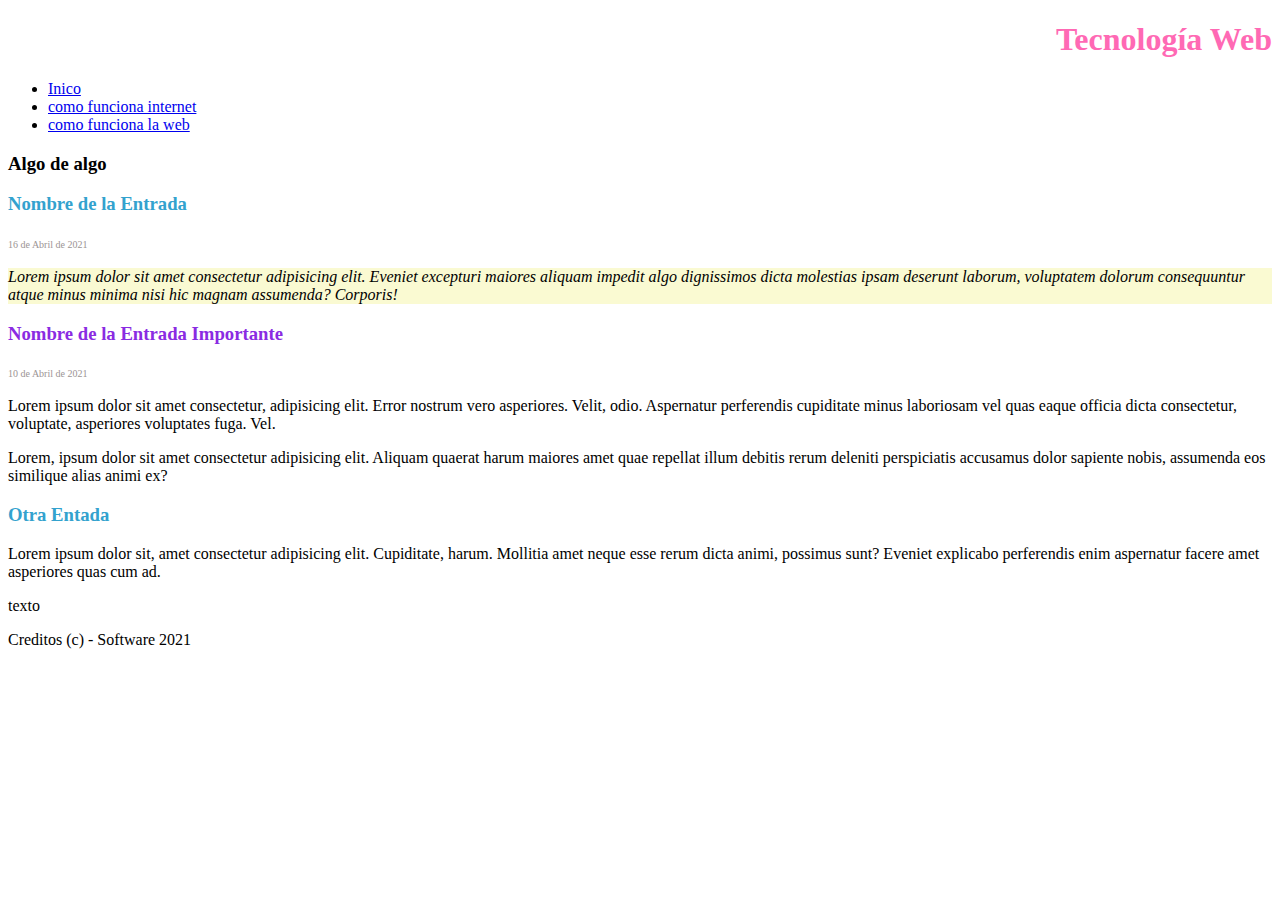
<file: index.html>
<!DOCTYPE html>
<html lang="es">

<head>
  <meta charset="UTF-8">
  <meta http-equiv="X-UA-Compatible" content="IE=edge">
  <meta name="viewport" content="width=device-width, initial-scale=1.0">
  <title>Practica 01 </title>
  <link rel="stylesheet" href="estilos.css">
</head>

<body>
  <h1>Tecnología Web</h1>
  <nav>
    <ul>
      <li>
        <a href="index.html">Inico</a>
      </li>
      <li>
        <a href="internet.html" class="importante">como funciona internet</a>
      </li>
      <li>
        <a href="web.html">como funciona la web</a>
      </li>
    </ul>
  </nav>
    
    <h3>Algo de algo</h3>
    <article>
      <h3 class="segundo">Nombre de la Entrada</h3>
      <small>16 de Abril de 2021</small>
      <p class="cita">Lorem ipsum dolor sit amet consectetur adipisicing elit. Eveniet excepturi maiores aliquam impedit
        <span>algo</span> dignissimos dicta molestias ipsam deserunt laborum, voluptatem dolorum consequuntur atque minus
        minima nisi hic magnam assumenda? Corporis!</p>
    </article>

    <article>
      <h3 class="importante">Nombre de la Entrada Importante</h3>
      <small>10 de Abril de 2021</small>
    
      <p>Lorem ipsum dolor sit amet consectetur, adipisicing elit. Error nostrum vero asperiores. Velit, odio. Aspernatur
        perferendis cupiditate minus laboriosam vel quas eaque officia dicta consectetur, voluptate, asperiores voluptates
        fuga. Vel.</p>
    </article>
  
    <p>Lorem, ipsum dolor sit amet consectetur adipisicing elit. Aliquam quaerat harum maiores amet quae repellat illum debitis rerum deleniti perspiciatis accusamus dolor sapiente nobis, assumenda eos similique alias animi ex?</p>


    <article>
      <h3 class="segundo">Otra Entada</h3>
      <p>Lorem ipsum dolor sit, amet consectetur adipisicing elit. Cupiditate, harum. Mollitia amet neque esse rerum dicta animi, possimus sunt? Eveniet explicabo perferendis enim aspernatur facere amet asperiores quas cum ad.</p>
    </article>
  <div>
    texto
  </div>

  <footer>
    <p>Creditos (c) - Software 2021</p>
  </footer>
</body>

</html>
</file>
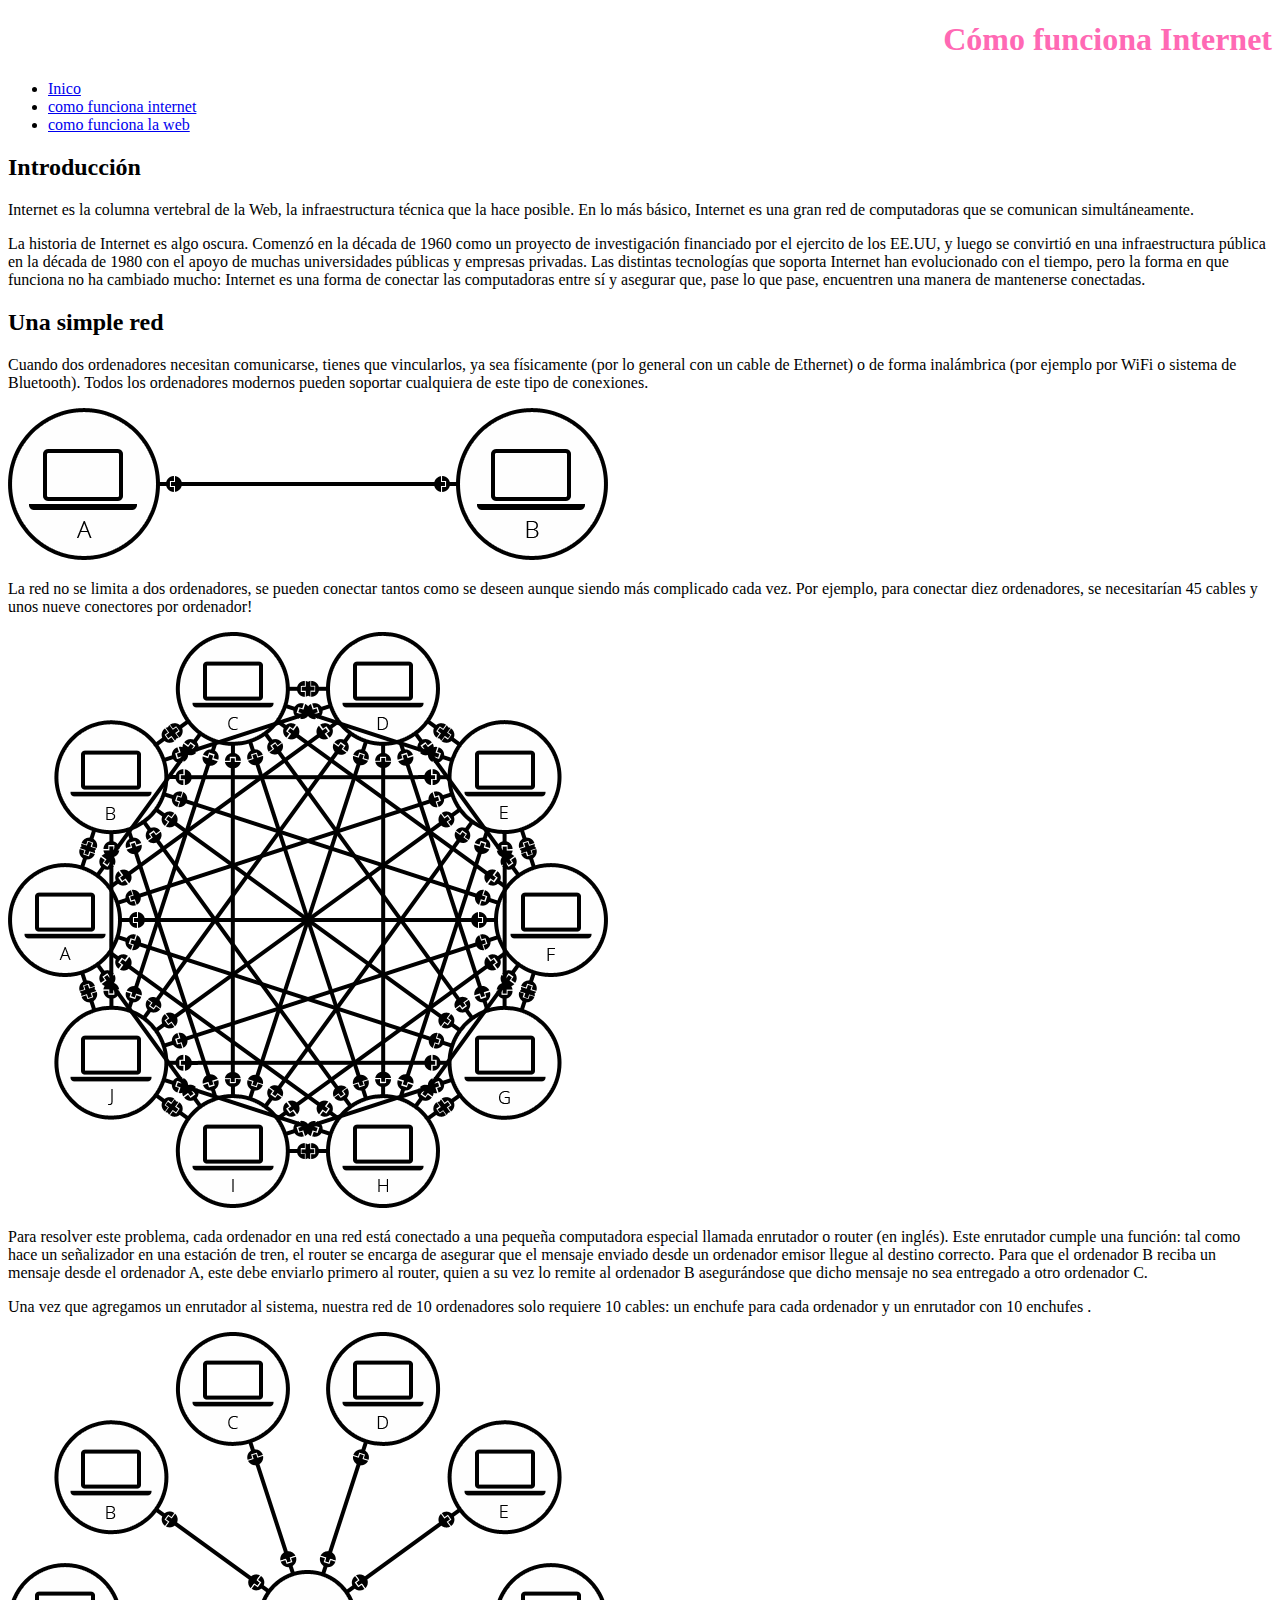
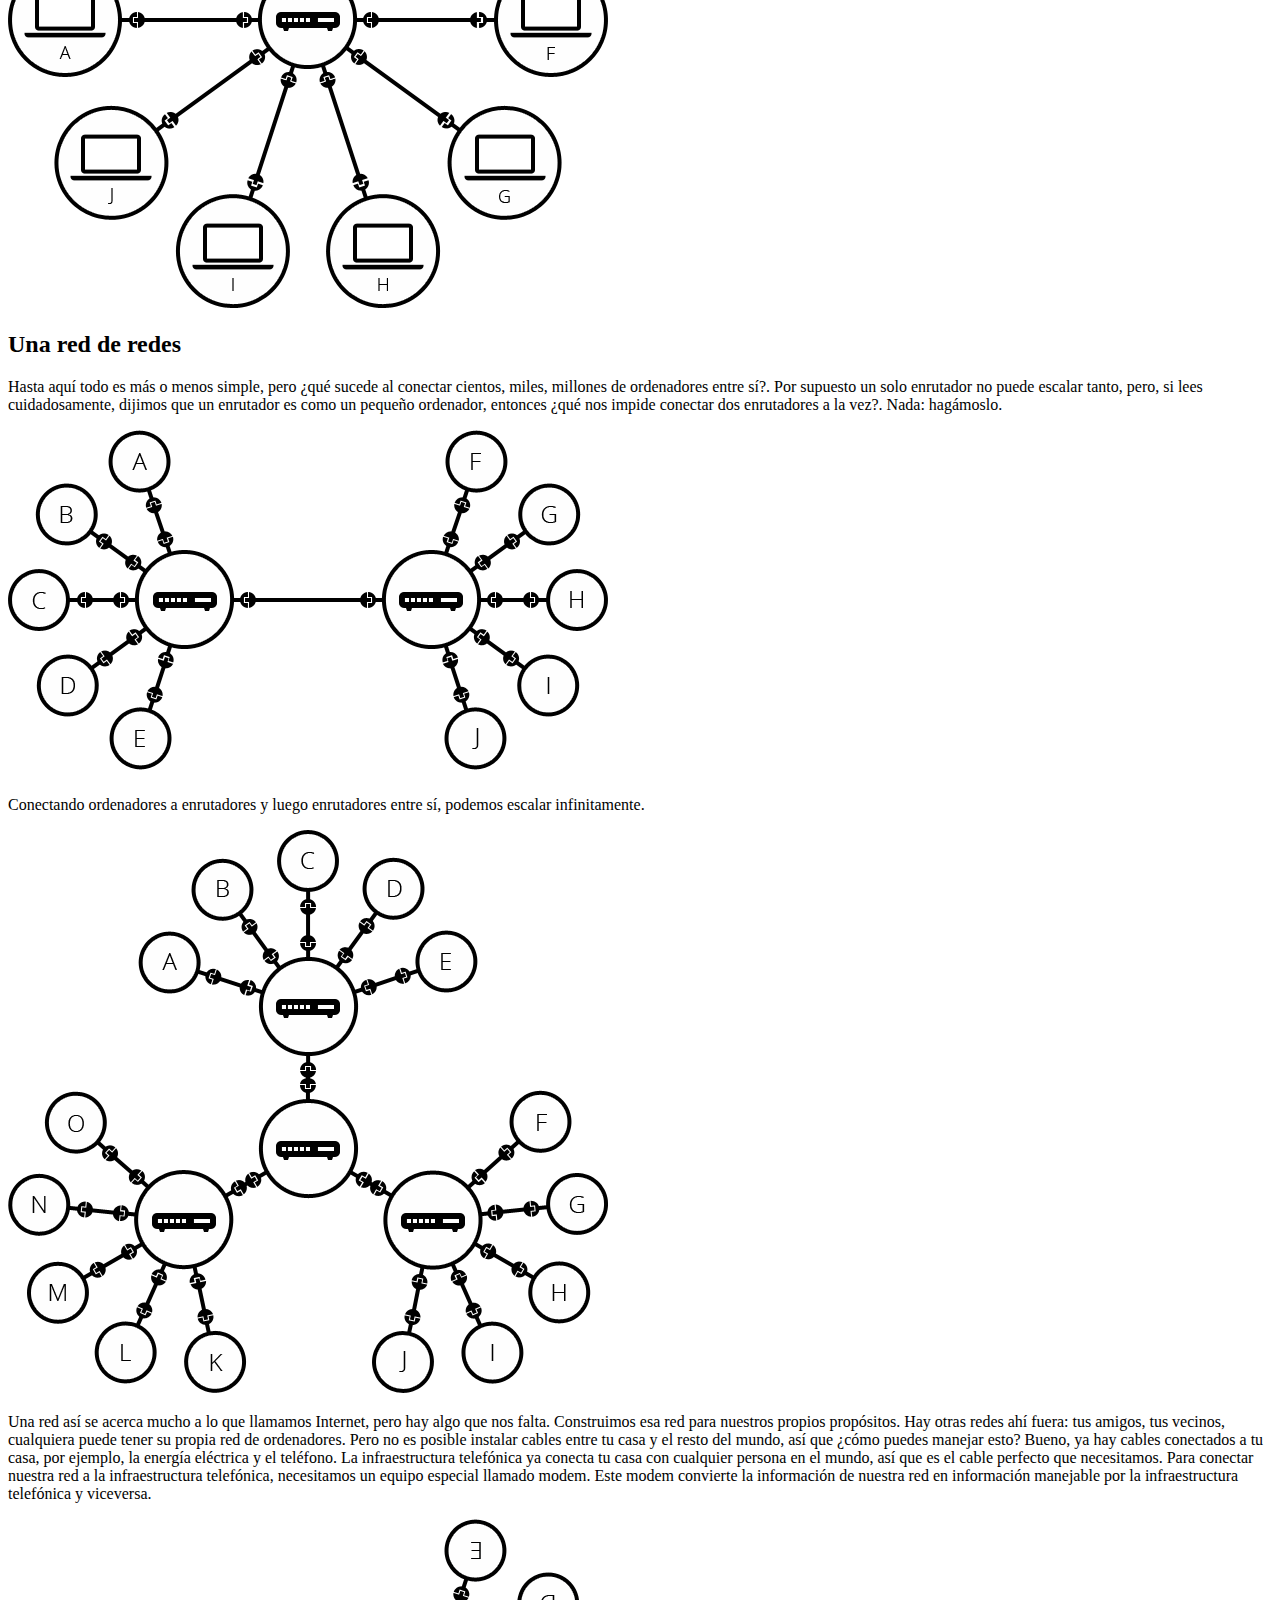
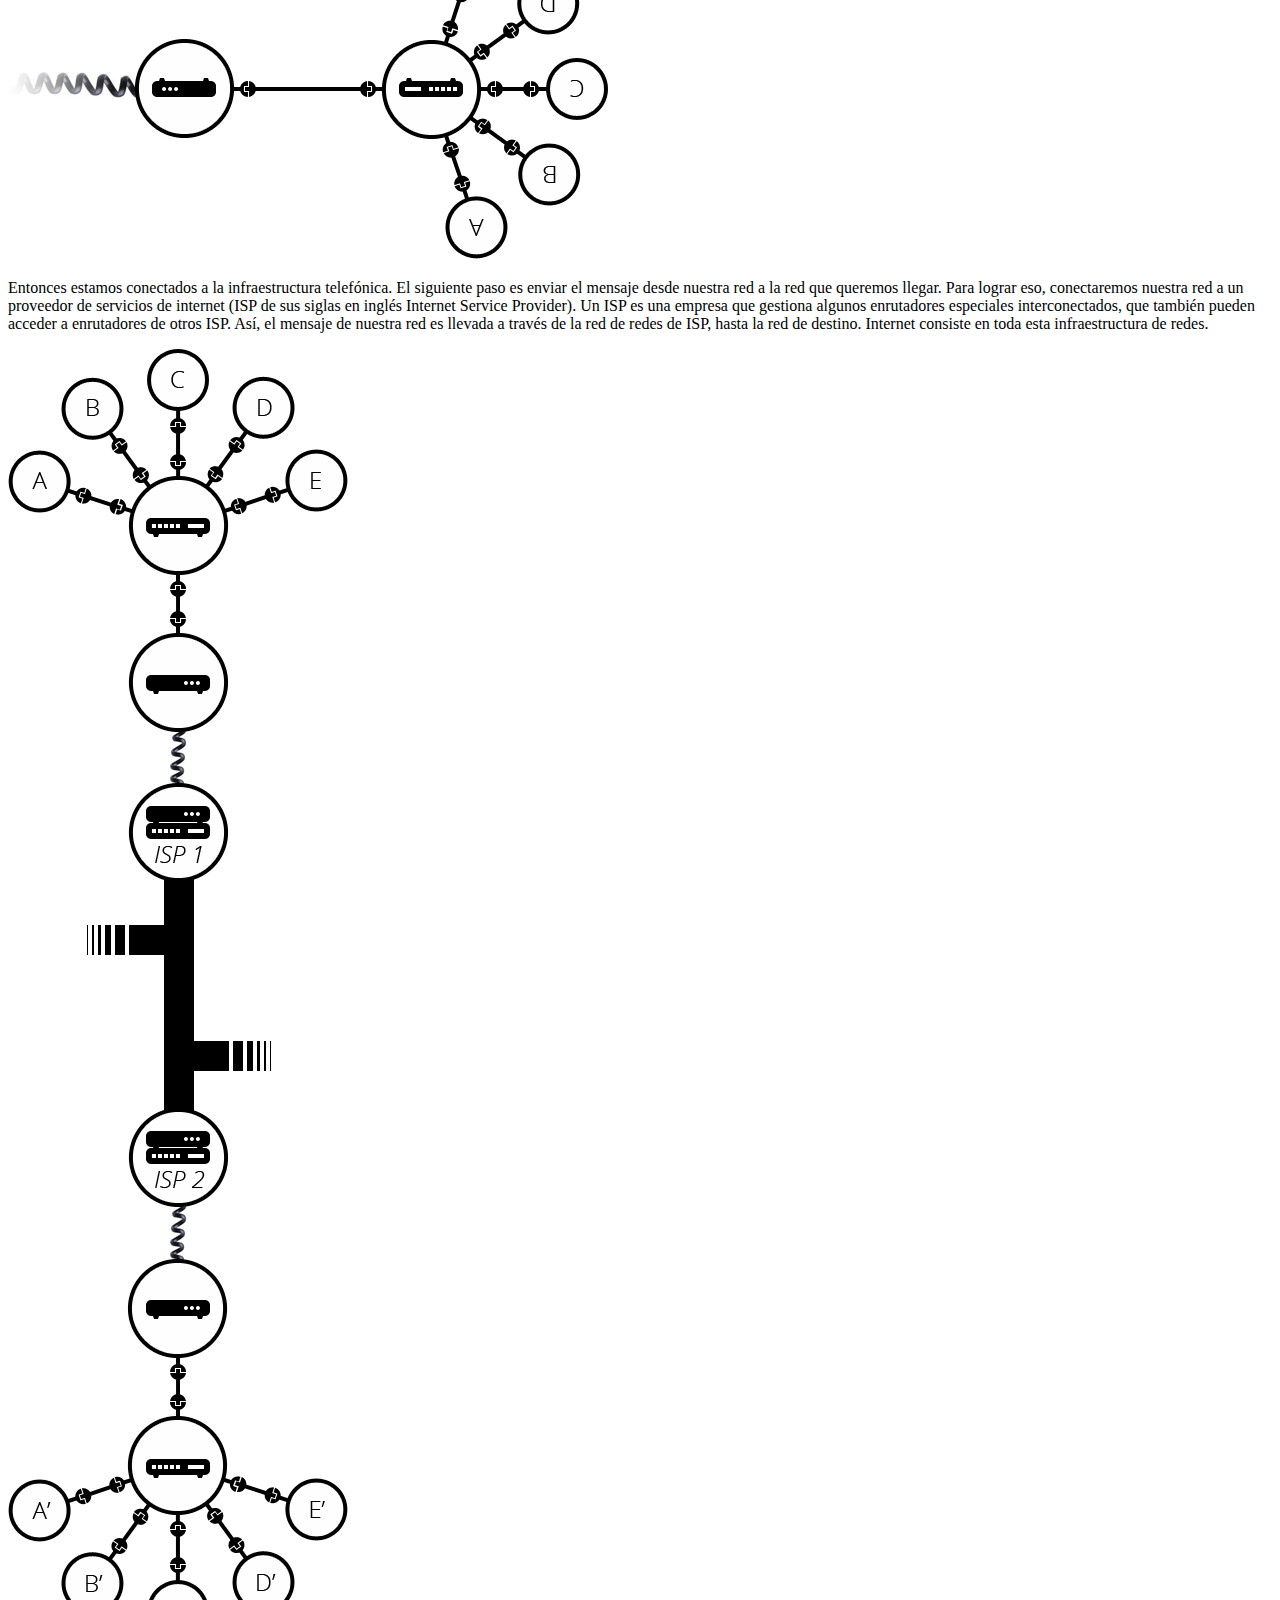
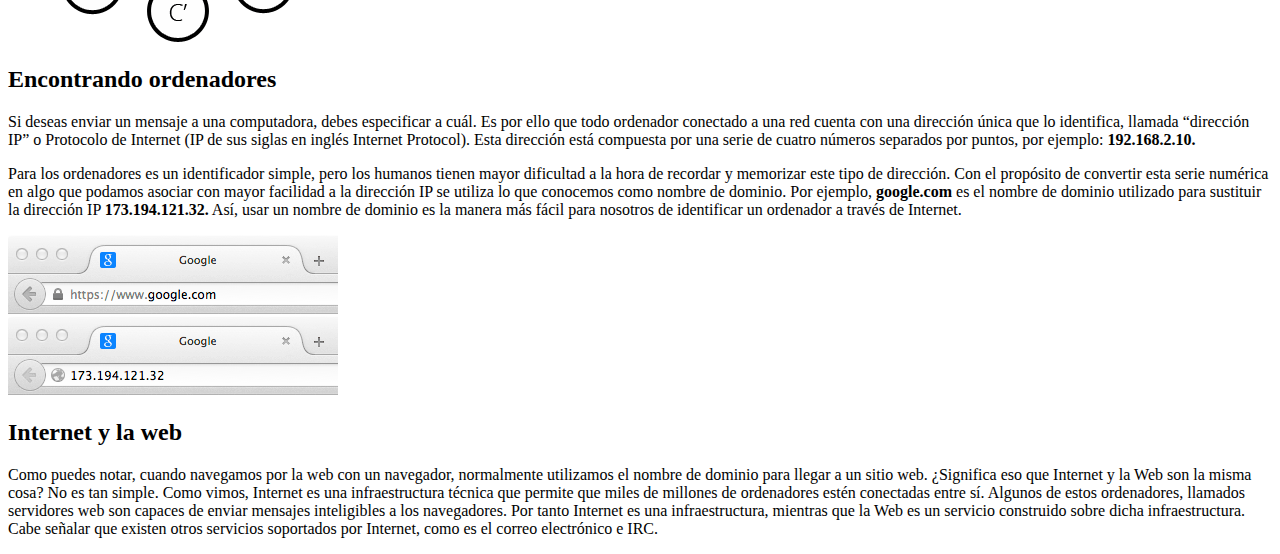
<file: internet.html>
<!DOCTYPE html>
<html lang="es">
<head>
    <meta charset="UTF-8">
    <meta http-equiv="X-UA-Compatible" content="IE=edge">
    <meta name="viewport" content="width=device-width, initial-scale=1.0">
    <title>web</title>
    <link rel="stylesheet" href="estilos.css">
</head>
<body>
    <h1> Cómo funciona Internet </h1>
    <nav>
        <ul>
          <li>
            <a href="index.html">Inico</a>
          </li>
          <li>
              <a href="internet.html">como funciona internet</a>
          </li>
          <li>
              <a href="web.html">como funciona la web</a>
          </li>
        </ul>
      </nav>
    <h2>Introducción</h2>
    <p>
        Internet es la columna vertebral de la Web, la infraestructura técnica que la hace posible. 
        En lo más básico, Internet es una gran red de computadoras que se comunican simultáneamente.
    </p>
    <p>La historia de Internet es algo oscura. Comenzó en la década de 1960 como un proyecto de investigación 
        financiado por el ejercito de los EE.UU, y luego se convirtió en una infraestructura pública en la 
        década de 1980 con el apoyo de muchas universidades públicas y empresas privadas. 
        Las distintas tecnologías que soporta Internet han evolucionado con el tiempo, pero la forma en que
         funciona no ha cambiado mucho: Internet es una forma de conectar las computadoras entre sí y asegurar
          que, pase lo que pase, encuentren una manera de mantenerse conectadas.
    
        <h2>Una simple red</h2>
        <p>Cuando dos ordenadores necesitan comunicarse, tienes que vincularlos, ya sea físicamente
             (por lo general con un cable de Ethernet) o de forma inalámbrica (por ejemplo por WiFi o 
             sistema de Bluetooth). Todos los ordenadores modernos pueden soportar cualquiera de este 
             tipo de conexiones.</p>
             <img src="images\internet-esquema-1.png" alt="">
            
             <p>La red no se limita a dos ordenadores, se pueden conectar tantos como se deseen aunque siendo más complicado cada vez. Por ejemplo, 
                 para conectar diez ordenadores, se necesitarían 45 cables y unos nueve conectores por ordenador!</p>
                 <img src="images/internet-esquema-2.png" alt="">
                 <p>Para resolver este problema, cada ordenador en una red está conectado a una pequeña
                      computadora especial llamada enrutador o router (en inglés). Este enrutador cumple
                       una función: tal como hace un señalizador en una estación de tren, el router se 
                       encarga de asegurar que el mensaje enviado desde un ordenador emisor llegue al
                        destino correcto. Para que el ordenador B reciba un mensaje desde el ordenador A,
                        este debe enviarlo primero al router, quien a su vez lo remite al ordenador B
                         asegurándose que dicho mensaje no sea entregado a otro ordenador C. </p>

                        <p> Una vez que agregamos un enrutador al sistema, nuestra red de 10 ordenadores 
                            solo requiere 10 cables: un enchufe para cada ordenador y un enrutador
                             con 10 enchufes .</p>
                             <img src="images/internet-esquema-3.png" alt="">
                             <h2>Una red de redes</h2>
                             <p>Hasta aquí todo es más o menos simple, pero ¿qué sucede al conectar cientos,
                                  miles, millones de ordenadores entre sí?. Por supuesto un solo enrutador no 
                                  puede escalar tanto, pero, si lees cuidadosamente, dijimos que un enrutador es 
                                  como un pequeño ordenador, entonces ¿qué nos impide conectar dos enrutadores a la 
                                  vez?. Nada: hagámoslo.
                            </p>
                        <img src="images/internet-esquema-4.png" alt="">
                        <p>Conectando ordenadores a enrutadores y luego enrutadores entre sí, podemos
                             escalar infinitamente.
                        </p>
                        <img src="images/internet-esquema-5.png" alt="">
                        <p>Una red así se acerca mucho a lo que llamamos Internet, pero hay algo que nos falta.
                             Construimos esa red para nuestros propios propósitos. Hay otras redes ahí fuera: 
                             tus amigos, tus vecinos, cualquiera puede tener su propia red de ordenadores. 
                             Pero no es posible instalar cables entre tu casa y el resto del mundo, así que
                              ¿cómo puedes manejar esto? Bueno, ya hay cables conectados a tu casa, por ejemplo, 
                              la energía eléctrica y el teléfono. La infraestructura telefónica ya conecta tu casa 
                              con cualquier persona en el mundo, así que es el cable perfecto que necesitamos. 
                              Para conectar nuestra red a la infraestructura telefónica, necesitamos un equipo 
                              especial llamado modem. Este modem convierte la información de nuestra red en 
                              información manejable por la infraestructura telefónica y viceversa.
                        </p>
                        <img class="imagen-rotacion" src="images/internet-esquema-6.png" alt="">
                        <p>Entonces estamos conectados a la infraestructura telefónica. 
                            El siguiente paso es enviar el mensaje desde nuestra red a la red que queremos 
                            llegar. Para lograr eso, conectaremos nuestra red a un proveedor de servicios de
                             internet (ISP de sus siglas en inglés Internet Service Provider). Un ISP es una 
                             empresa que gestiona algunos enrutadores especiales interconectados, que también 
                             pueden acceder a enrutadores de otros ISP. Así, el mensaje de nuestra red es 
                             llevada a través de la red de redes de ISP, hasta la red de destino. Internet
                              consiste en toda esta infraestructura de redes.
                        </p>
                        <img src="images/internet-esquema-7.png" alt="">
                        <h2>Encontrando ordenadores</h2>
                        <p>Si deseas enviar un mensaje a una computadora, debes especificar a cuál.
                             Es por ello que todo ordenador conectado a una red cuenta con una dirección
                              única que lo identifica, llamada “dirección IP” o Protocolo de Internet
                              (IP de sus siglas en inglés Internet Protocol). Esta dirección está compuesta 
                              por una serie de cuatro números separados por puntos, por ejemplo: <strong>192.168.2.10.</strong> 
                            </p>
                            <p>Para los ordenadores es un identificador simple, pero los humanos tienen mayor 
                                dificultad a la hora de recordar y memorizar este tipo de dirección. 
                                Con el propósito de convertir esta serie numérica en algo que podamos asociar con 
                                mayor facilidad a la dirección IP se utiliza lo que conocemos como nombre de dominio.
                                 Por ejemplo, <strong>google.com</strong>  es el nombre de dominio utilizado para 
                                 sustituir la dirección
                                 IP <strong>  173.194.121.32.</strong>  Así, usar un nombre de dominio es la manera más fácil para 
                                  nosotros de identificar un ordenador a través de Internet.</p>
                                  <img src="images/dns-ip.png" alt="">
                                  <h2>Internet y la web</h2>
                                  <p>Como puedes notar, cuando navegamos por la web con un navegador, 
                                      normalmente utilizamos el nombre de dominio para llegar a un sitio web.
                                       ¿Significa eso que Internet y la Web son la misma cosa? No es tan simple. 
                                       Como vimos, Internet es una infraestructura técnica que permite que miles de
                                        millones de ordenadores estén conectadas entre sí. Algunos de estos 
                                        ordenadores, llamados servidores web son capaces de enviar mensajes 
                                        inteligibles a los navegadores. Por tanto Internet es una infraestructura,
                                         mientras que la Web es un servicio construido sobre dicha infraestructura.
                                          Cabe señalar que existen otros servicios soportados por Internet, como es
                                           el correo electrónico e IRC.</p>

</body>
</html>
</file>
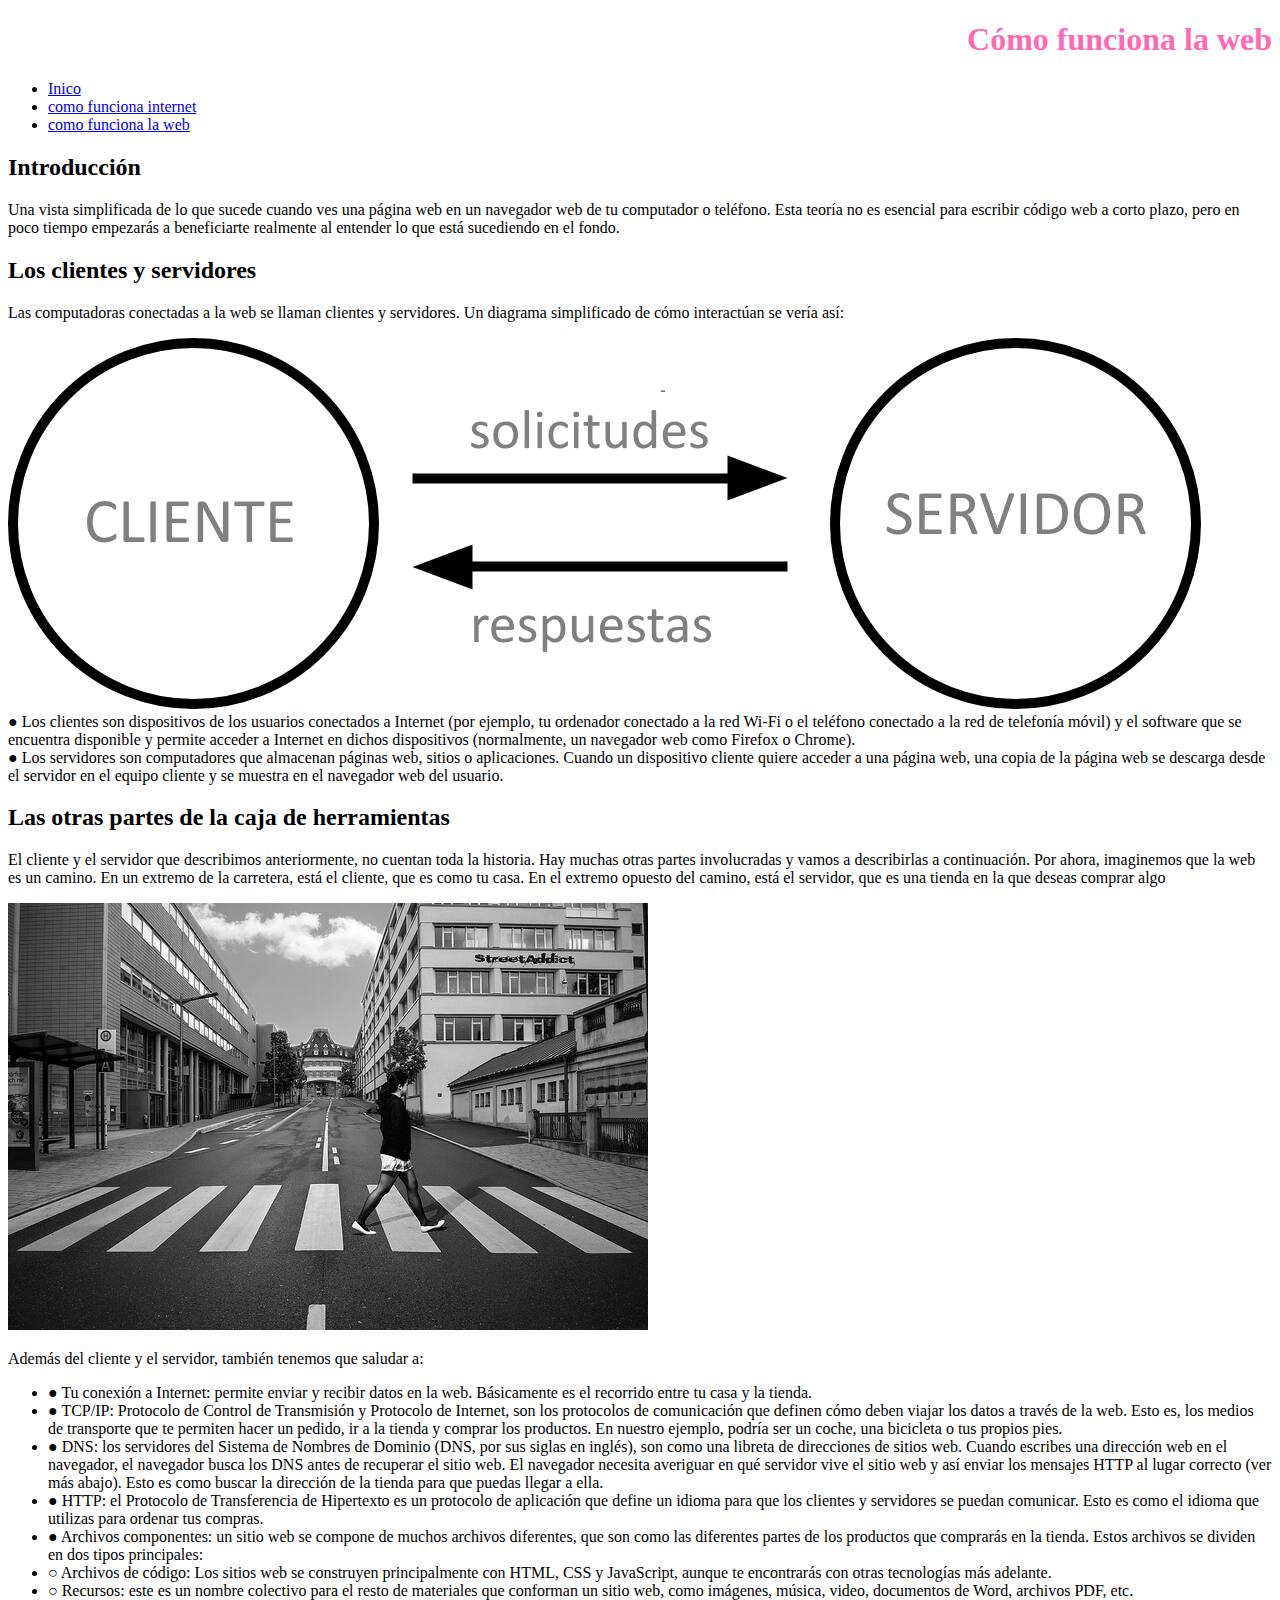
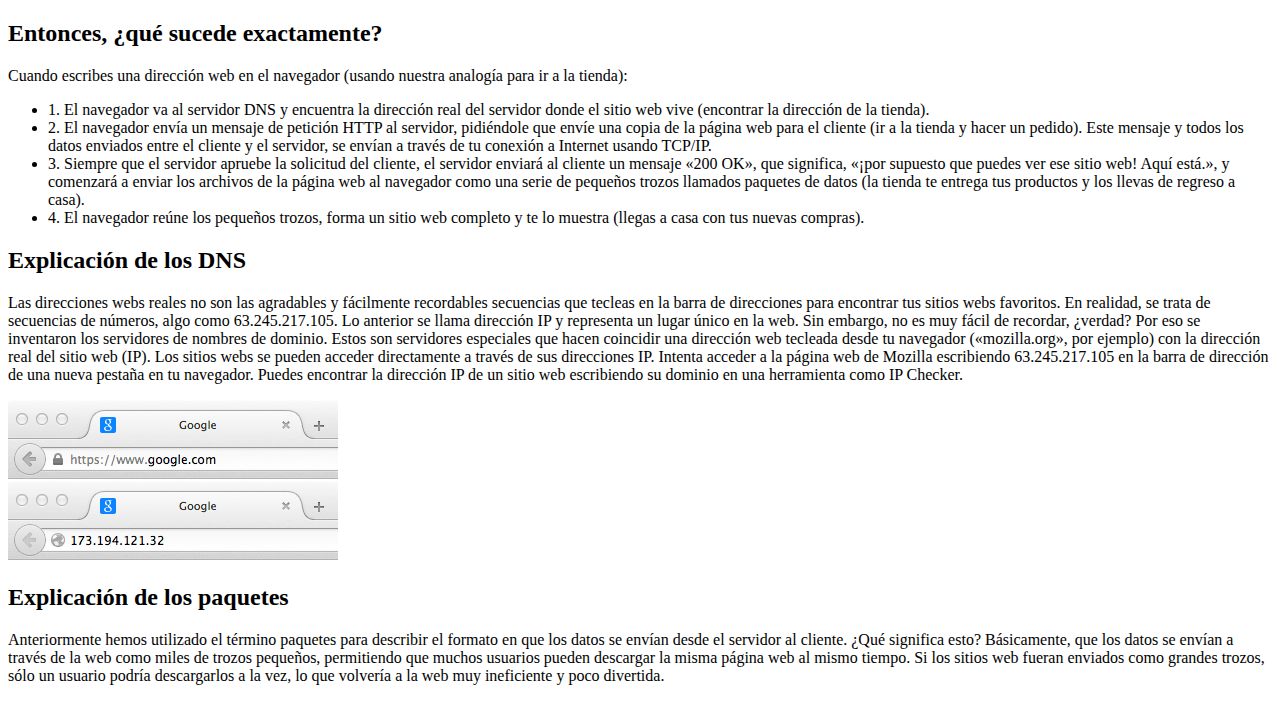
<file: web.html>
<!DOCTYPE html>
<html lang="en">
<head>
    <meta charset="UTF-8">
    <meta http-equiv="X-UA-Compatible" content="IE=edge">
    <meta name="viewport" content="width=device-width, initial-scale=1.0">
    <title>web</title>
    <link rel="stylesheet" href="estilos.css">
</head>
<body>
    <h1>Cómo funciona la web</h1>
    <nav>
        <ul>
          <li>
            <a href="index.html">Inico</a>
          </li>
          <li>
              <a href="internet.html">como funciona internet</a>
          </li>
          <li>
              <a href="web.html">como funciona la web</a>
          </li>
        </ul>
      </nav>
    <h2>Introducción</h2>
    <p>Una vista simplificada de lo que sucede cuando ves una página web en un navegador web de tu computador o teléfono.

    Esta teoría no es esencial para escribir código web a corto plazo, pero en poco tiempo empezarás a
     beneficiarte realmente al entender lo que está sucediendo en el fondo.
    
    </p>   
    <h2>Los clientes y servidores</h2>
    <p>Las computadoras conectadas a la web se llaman clientes y servidores. Un diagrama simplificado de
         cómo interactúan se vería así:</p> 
         <img src="images/cliente-servidor.png" alt="">
         <li>●	Los clientes son dispositivos de los usuarios conectados a Internet (por ejemplo, tu ordenador conectado a la red Wi-Fi o 
             el teléfono conectado a la red de telefonía móvil) y el software que se encuentra disponible y permite acceder a Internet en 
             dichos dispositivos (normalmente, un navegador web como Firefox o Chrome).</li>
             <li>●	Los servidores son computadores que almacenan páginas web, sitios o aplicaciones. Cuando un dispositivo cliente quiere 
                 acceder a una página web, una copia de la página web se descarga desde el servidor en el equipo cliente y se muestra en el
                  navegador web del usuario.</li>
                  <h2>Las otras partes de la caja de herramientas</h2>
<p>El cliente y el servidor que describimos anteriormente, no cuentan toda la historia. Hay muchas otras partes involucradas y 
    vamos a describirlas a continuación.

    Por ahora, imaginemos que la web es un camino. En un extremo de la carretera, está el cliente, que es como tu casa. 
    En el extremo opuesto del camino, está el servidor, que es una tienda en la que deseas comprar algo
    </p>
    <img src="images/road.jpg" alt="">
    <p>Además del cliente y el servidor, también tenemos que saludar a:
<ul>
<li>●	Tu conexión a Internet: permite enviar y recibir datos en la web. Básicamente es el recorrido entre tu casa y la tienda.</li>
<li>●	TCP/IP: Protocolo de Control de Transmisión y Protocolo de Internet, son los protocolos de comunicación que definen 
    cómo deben viajar los datos a través de la web. Esto es, los medios de transporte que te permiten hacer un pedido, ir a la 
    tienda y comprar los productos. En nuestro ejemplo, podría ser un coche, una bicicleta o tus propios pies.
</li>
<li>●	DNS: los servidores del Sistema de Nombres de Dominio (DNS, por sus siglas en inglés), son como una libreta de direcciones 
    de sitios web. Cuando escribes una dirección web en el navegador, el navegador busca los DNS antes de recuperar el sitio web. 
    El navegador necesita averiguar en qué servidor vive el sitio web y así enviar los mensajes HTTP al lugar correcto (ver más abajo). 
    Esto es como buscar la dirección de la tienda para que puedas llegar a ella.</li>
    <li>●	HTTP: el Protocolo de Transferencia de Hipertexto es un protocolo de aplicación que define un idioma para que los clientes y
         servidores se puedan comunicar. Esto es como el idioma que utilizas para ordenar tus compras.</li>
         <li>●	Archivos componentes: un sitio web se compone de muchos archivos diferentes, que son como las diferentes partes de los 
             productos que comprarás en la tienda. Estos archivos se dividen en dos tipos principales:
            <li>○	Archivos de código: Los sitios web se construyen principalmente con HTML, CSS y JavaScript, aunque te encontrarás con otras 
                tecnologías más adelante.</li>
                <li>○	Recursos: este es un nombre colectivo para el resto de materiales que conforman un sitio web, como imágenes, música,
                     video, documentos de Word, archivos PDF, etc.</li>
            </li>
</ul>
        <h2>Entonces, ¿qué sucede exactamente?</h2>
        <p>Cuando escribes una dirección web en el navegador (usando nuestra analogía para ir a la tienda):</p>
        <ul> <li>1.	El navegador va al servidor DNS y encuentra la dirección real del servidor donde el sitio web vive 
            (encontrar la dirección de la tienda).</li>
            <li>2.	El navegador envía un mensaje de petición HTTP al servidor, pidiéndole que envíe una copia de la página web para el cliente 
                (ir a la tienda y hacer un pedido). Este mensaje y todos los datos enviados entre el cliente y el servidor, se envían a través de 
                tu conexión a Internet usando TCP/IP.</li>
                <li>3.	Siempre que el servidor apruebe la solicitud del cliente, el servidor enviará al cliente un mensaje «200 OK», que significa, 
                    «¡por supuesto que puedes ver ese sitio web! Aquí está.», y comenzará a enviar los archivos de la página web al navegador como una 
                    serie de pequeños trozos llamados paquetes de datos (la tienda te entrega tus productos y los llevas de regreso a casa).</li>
                    <li>4.	El navegador reúne los pequeños trozos, forma un sitio web completo y te lo muestra (llegas a casa con tus nuevas compras).</li>
                 </ul>
    </p>
            <h2>Explicación de los DNS</h2>
            <p>Las direcciones webs reales no son las agradables y fácilmente recordables secuencias que tecleas en la barra de direcciones para encontrar 
                tus sitios webs favoritos. En realidad, se trata de secuencias de números, algo como 63.245.217.105.

                Lo anterior se llama dirección IP y representa un lugar único en la web. Sin embargo, no es muy fácil de recordar, ¿verdad? Por eso se inventaron 
                los servidores de nombres de dominio. Estos son servidores especiales que hacen coincidir una dirección web tecleada desde tu navegador («mozilla.org», 
                por ejemplo) con la dirección real del sitio web (IP).
                
                Los sitios webs se pueden acceder directamente a través de sus direcciones IP. Intenta acceder a la página web de Mozilla escribiendo 63.245.217.105 en 
                la barra de dirección de una nueva pestaña en tu navegador. Puedes encontrar la dirección IP de un sitio web escribiendo su dominio en una herramienta 
                como IP Checker.
                </p>
                <img src="images/dns-ip.png" alt="">
                <h2>Explicación de los paquetes</h2>
                <p>Anteriormente hemos utilizado el término paquetes para describir el formato en que los datos se envían desde el servidor al cliente. ¿Qué significa esto? 
                    Básicamente, que los datos se envían a través de la web como miles de trozos pequeños, permitiendo que muchos usuarios pueden descargar la misma página 
                    web al mismo tiempo. Si los sitios web fueran enviados como grandes trozos, sólo un usuario podría descargarlos a la vez, lo que volvería a la web muy 
                    ineficiente y poco divertida.</p>


</body>
</html>
</file>
<file: estilos.css>
/*
    Selectore por etiqueta
 */

h1 {
    color: hotpink;
    text-align: right;
}

h3.segundo {
    color: #33a2ce;
}

h3.importante {
    color:blueviolet;
}

p.cita {
    background: lightgoldenrodyellow;
    font-style: italic;
}
small {
    color: #9b9494;
    font-size: 10px;
}
</file>
